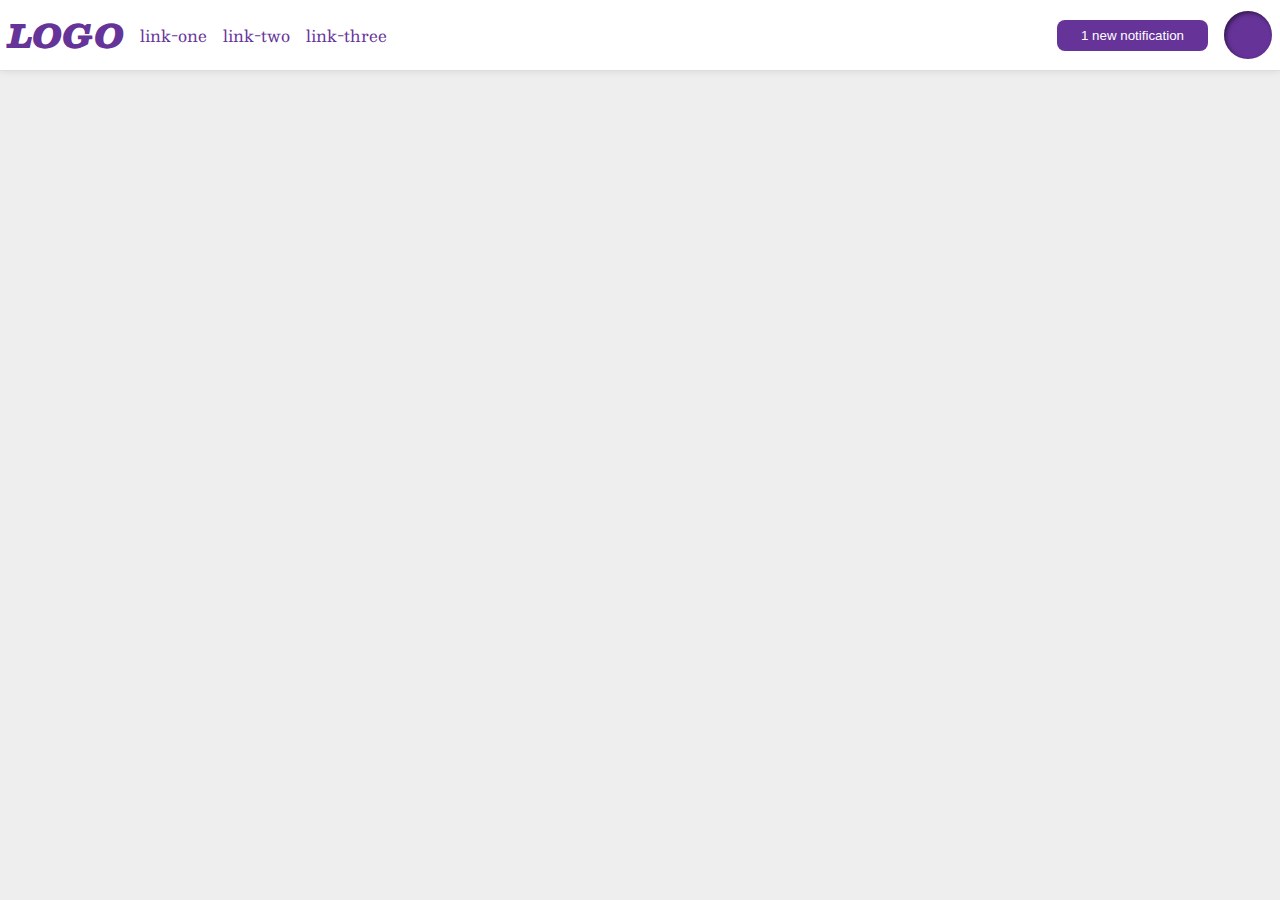
<file: flex/03-flex-header-2/index.html>
<!DOCTYPE html>
<html lang="en">
  <head>
    <meta charset="UTF-8">
    <meta http-equiv="X-UA-Compatible" content="IE=edge">
    <meta name="viewport" content="width=device-width, initial-scale=1.0">
    <title>Flex Header 2</title>
    <link rel="stylesheet" href="style.css">
  </head>
  <body>
    <div class="header">
      <!-- nested logo and links on left side -->
      <div class ="left-side">
        <div class="logo">
          LOGO
        </div>
        <ul class="links">
          <li><a href="https://google.com">link-one</a></li>
          <li><a href="https://google.com">link-two</a></li>
          <li><a href="https://google.com">link-three</a></li>
        </ul>
      </div>
      <!-- nested button and image on right side -->
      <div class="right-side">
        <button class="notifications">
          1 new notification
        </button>
        <div class="profile-image"></div>
        </div>
      </div>
  </body>
</html>
</file>
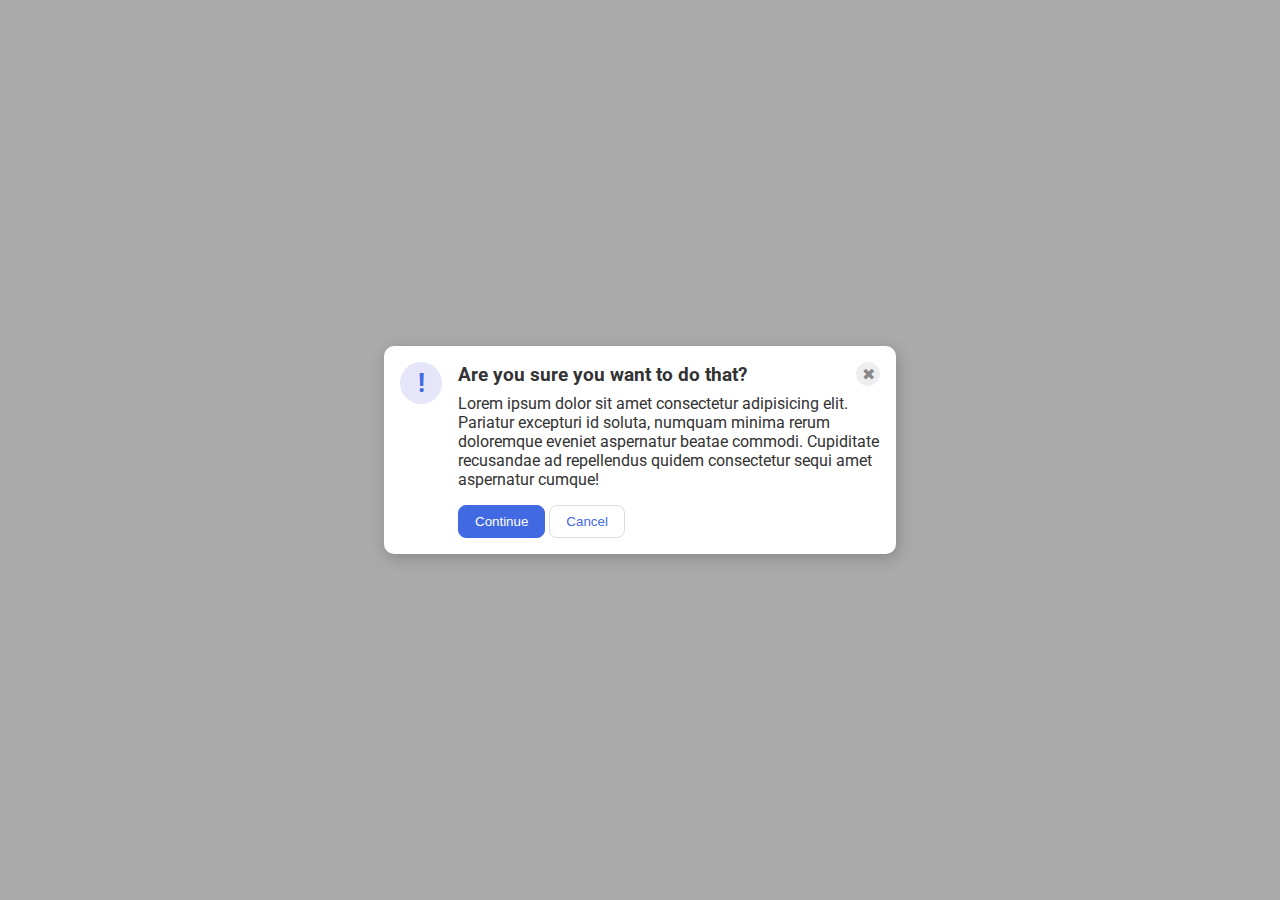
<file: flex/05-flex-modal/index.html>
<!DOCTYPE html>
<html lang="en">
  <head>
    <meta charset="UTF-8">
    <meta http-equiv="X-UA-Compatible" content="IE=edge">
    <meta name="viewport" content="width=device-width, initial-scale=1.0">
    <link rel="stylesheet" href="style.css">
    <title>Modal</title>
  </head>
  <body>
    <div class="modal">
      <div class="icon">!</div>
      <div class="container">
        <div class="header">Are you sure you want to do that?
          <button class="close-button">✖</button>
        </div>
        <div class="text">Lorem ipsum dolor sit amet consectetur adipisicing elit. Pariatur excepturi id soluta, numquam minima rerum doloremque eveniet aspernatur beatae commodi. Cupiditate recusandae ad repellendus quidem consectetur sequi amet aspernatur cumque!</div>
        <button class="continue">Continue</button>
        <button class="cancel">Cancel</button>
      </div>
    </div>
  </body>
</html>
</file>
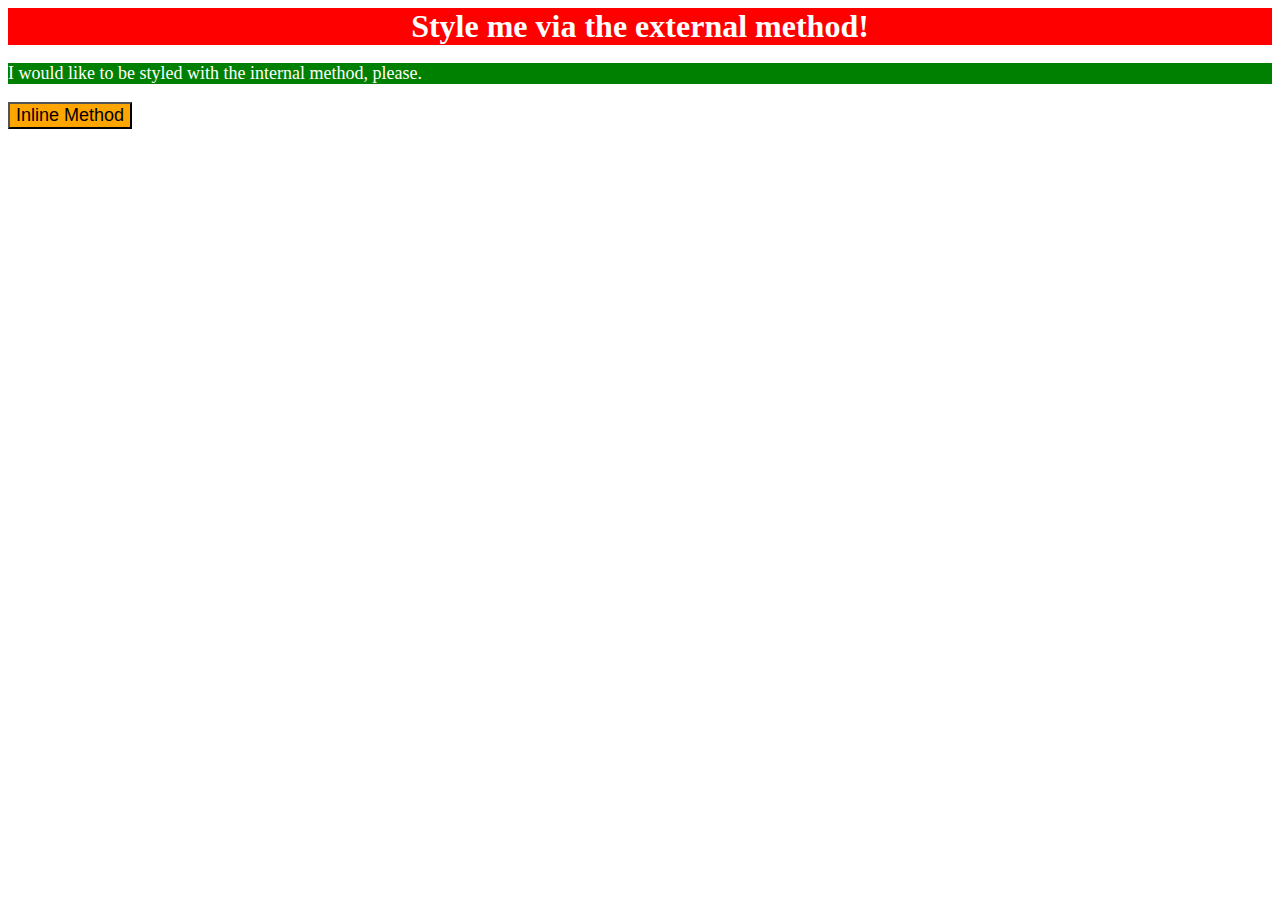
<file: foundations/01-css-methods/index.html>
<!DOCTYPE html>
<html lang="en">
  <head>
    <meta charset="UTF-8">
    <meta http-equiv="X-UA-Compatible" content="IE=edge">
    <meta name="viewport" content="width=device-width, initial-scale=1.0">
    <title>Methods for Adding CSS</title>

    <!-- adding styles.css -->
    <link rel="stylesheet" href="styles.css">

    <!-- internal method for 2nd element -->
     <style>
      p {
        color: white;
        background-color: green;
        font-size: 18px;
      }
     </style>
  </head>
  <body>
    <div>Style me via the external method!</div>
    <p>I would like to be styled with the internal method, please.</p>
    <button style="background-color: orange; font-size: 18px;">Inline Method</button>
  </body>
</html>
</file>
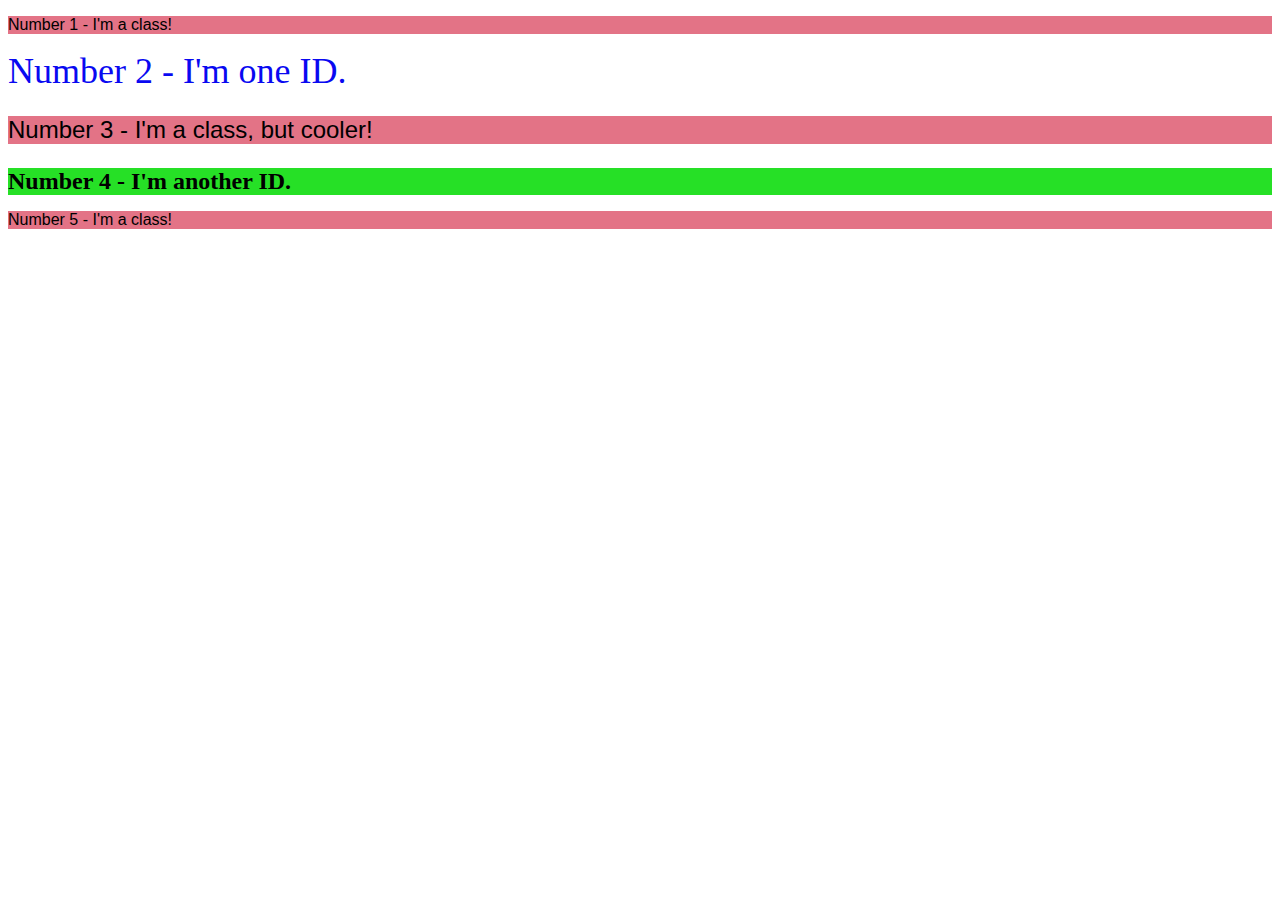
<file: foundations/02-class-id-selectors/index.html>
<!DOCTYPE html>
<html lang="en">
  <head>
    <meta charset="UTF-8">
    <meta http-equiv="X-UA-Compatible" content="IE=edge">
    <meta name="viewport" content="width=device-width, initial-scale=1.0">
    <title>Class and ID Selectors</title>
    <link rel="stylesheet" href="style.css">
  </head>
  <body>
    <p class="odd-number">Number 1 - I'm a class!</p>
    <div id="second-element">Number 2 - I'm one ID.</div>
    <p class="odd-number" id="third-element">Number 3 - I'm a class, but cooler!</p>
    <div id="fourth-element">Number 4 - I'm another ID.</div>
    <p class="odd-number">Number 5 - I'm a class!</p>

    <!-- checked solution.html. I should've done two things: make class and id text shorter & made another class in style.css for 24px font size since it's used more than once. -->
  </body>
</html>
</file>
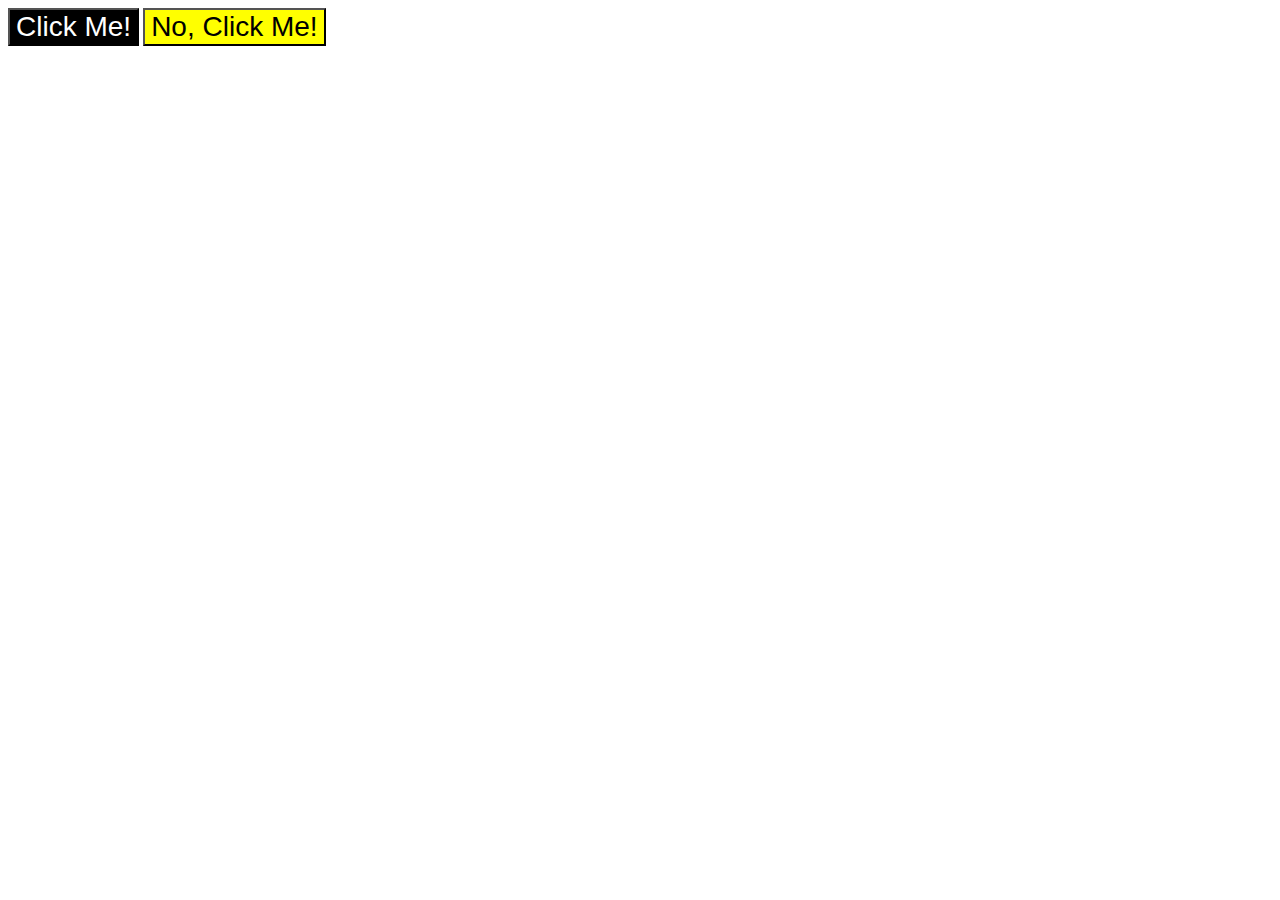
<file: foundations/03-grouping-selectors/index.html>
<!DOCTYPE html>
<html lang="en">
  <head>
    <meta charset="UTF-8">
    <meta http-equiv="X-UA-Compatible" content="IE=edge">
    <meta name="viewport" content="width=device-width, initial-scale=1.0">
    <title>Grouping Selectors</title>
    <link rel="stylesheet" href="style.css">
  </head>
  <body>
    <button class="first">Click Me!</button>
    <button class="second">No, Click Me!</button>
  </body>
</html>
</file>
<file: flex/03-flex-header-2/style.css>
/* this is some magical font-importing.  
you'll learn about it later. */
@import url('https://fonts.googleapis.com/css2?family=Besley:ital,wght@0,400;1,900&display=swap');

body {
  margin: 0;
  background: #eee;
  font-family: Besley, serif;
}

.header {
  background: white;
  border-bottom: 1px solid #ddd;
  box-shadow: 0 0 8px rgba(0,0,0,.1);
  /* added below code */
  display: flex;
  justify-content: space-between;
  padding: 8px;
}

.profile-image {
  background: rebeccapurple;
  box-shadow: inset 2px 2px 4px rgba(0,0,0,.5);
  border-radius: 50%;
  width: 48px;
  height: 48px;
}

.logo {
  color: rebeccapurple;
  font-size: 32px;
  font-weight: 900;
  font-style: italic;
}

button {
  border: none;
  border-radius: 8px;
  background: rebeccapurple;
  color: white;
  padding: 8px 24px;
}

a {
  /* this removes the line under our links */
  text-decoration: none;
  color: rebeccapurple;
}

ul {
  list-style-type: none;
  /* added below code */
  display: flex;
  margin: 0;
  padding: 0;
  gap: 16px;
}

/* added class & code below */ 
.left-side,
.right-side {
  display: flex; 
  align-items: center;
  gap: 16px;
}
</file>
<file: flex/05-flex-modal/style.css>
@import url('https://fonts.googleapis.com/css2?family=Roboto:wght@400;700&display=swap');

html, body {
  height: 100%;
}

body {
  font-family: Roboto, sans-serif;
  margin: 0;
  background: #aaa;
  color: #333;
  /* I'll give you this one for free lol */
  display: flex;
  align-items: center;
  justify-content: center;
}

.modal {
  background: white;
  width: 480px;
  border-radius: 10px;
  box-shadow: 2px 4px 16px rgba(0,0,0,.2);
  /* added below code */
  display: flex;
  padding: 16px;
  gap: 16px;
}

.icon {
  color: royalblue;
  font-size: 26px;
  font-weight: 700;
  background: lavender;
  width: 42px;
  height: 42px;
  border-radius: 50%;
  display: flex;
  align-items: center;
  justify-content: center; 
  /* added below code */
  flex-shrink: 0;
}

.close-button {
  background: #eee;
  border-radius: 50%;
  color: #888;
  font-weight: 400;
  font-size: 16px;
  height: 24px;
  width: 24px;
  display: flex;
  align-items: center;
  justify-content: center;
  border: 1px solid #eee;
  padding: 0;
}

button {
  cursor: pointer;
  padding: 8px 16px;
  border-radius: 8px;
}

button.continue {
  background: royalblue;
  border: 1px solid royalblue;
  color: white;
}

button.cancel {
  background: white;
  border: 1px solid #ddd;
  color: royalblue;
}

/* added below code */

.header {
  font-size: larger;
  font-weight: bold;
  display: flex;
  justify-content: space-between;
  align-items: center;
  margin-bottom: 8px;
}

.text {
  margin-bottom: 16px;
}
</file>
<file: foundations/01-css-methods/styles.css>
/* styles.css */ 

div {
    color: white;
    background-color: red;
    font-size: 32px;
    font-weight: bold;
    text-align: center;
}
</file>
<file: foundations/02-class-id-selectors/style.css>
/* style.css */ 

.odd-number {
    background-color: rgb(227, 115, 134);
    font-family: sans-serif;
}

#second-element {
    color: #0909f1;
    font-size: 36px;
}

#third-element {
    font-size: 24px;
}

#fourth-element{
    background-color: rgb(38, 224, 38);
    font-size: 24px;
    font-weight: bold;
}
</file>
<file: foundations/03-grouping-selectors/style.css>
/* style.css */

.first,
.second { 
    font-size: 28px;
    font-family: Helvetica, "Times New Roman", sans-serif;
}  

.first {
    color: white;
    background-color: black;
}

.second {
    background-color: yellow;
}
</file>
